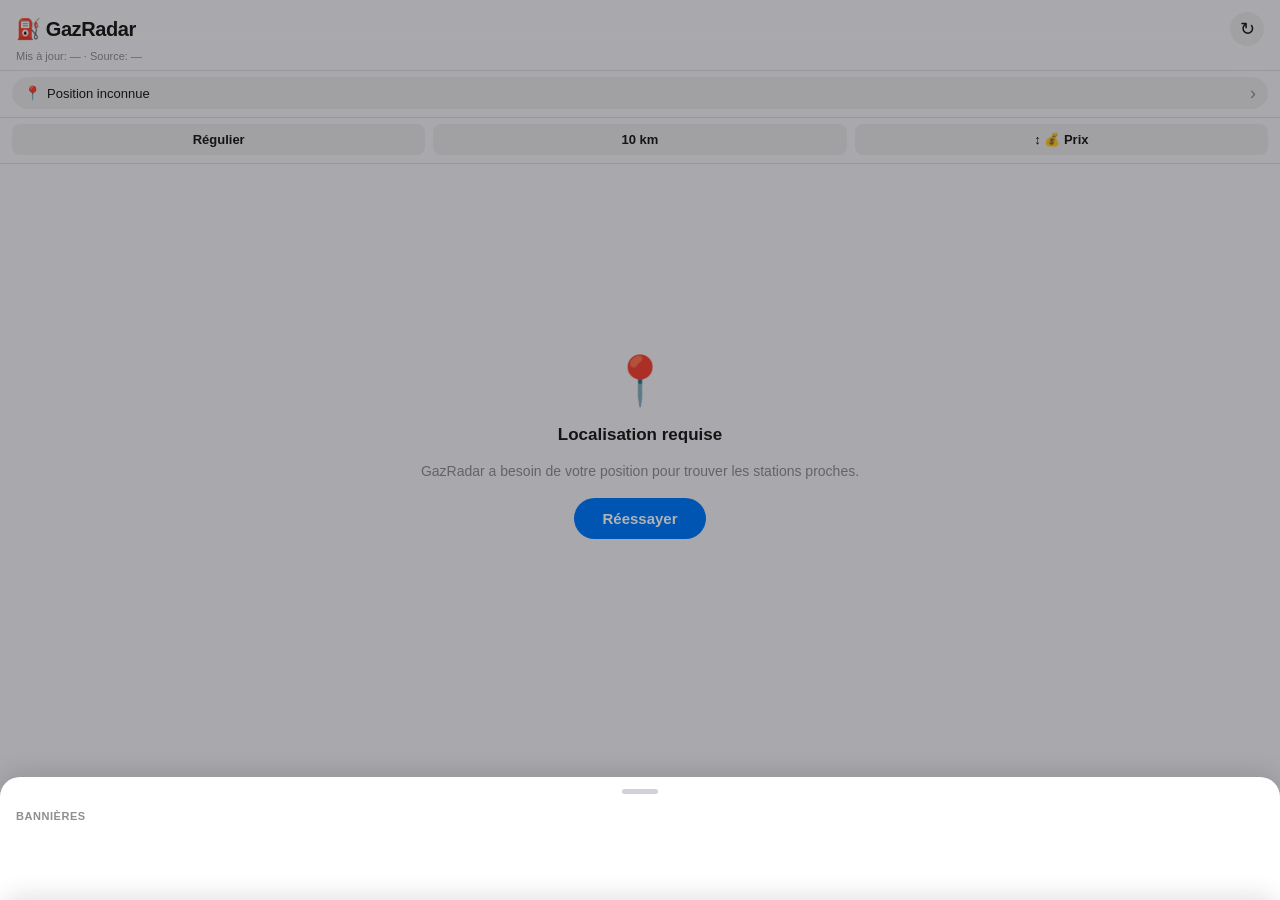
<file: index.html>
<!DOCTYPE html>
<html lang="fr">
<head>
  <meta charset="UTF-8" />
  <meta name="viewport" content="width=device-width, initial-scale=1.0" />
  <meta name="theme-color" content="#F2F2F7" />
  <title>GazRadar</title>
  <link rel="icon" href="data:image/svg+xml,<svg xmlns='http://www.w3.org/2000/svg' viewBox='0 0 100 100'><text y='.9em' font-size='90'>⛽</text></svg>" />
  <link rel="manifest" href="manifest.json" />
  <link rel="stylesheet" href="css/app.css" />
</head>
<body>
  <div id="top-bar">
    <app-header></app-header>
    <location-bar></location-bar>
    <quick-filters></quick-filters>
  </div>
  <main>
    <station-list></station-list>
  </main>
  <filter-sheet></filter-sheet>
  <location-picker></location-picker>
  <script type="module" src="js/main.js"></script>
</body>
</html>
</file>
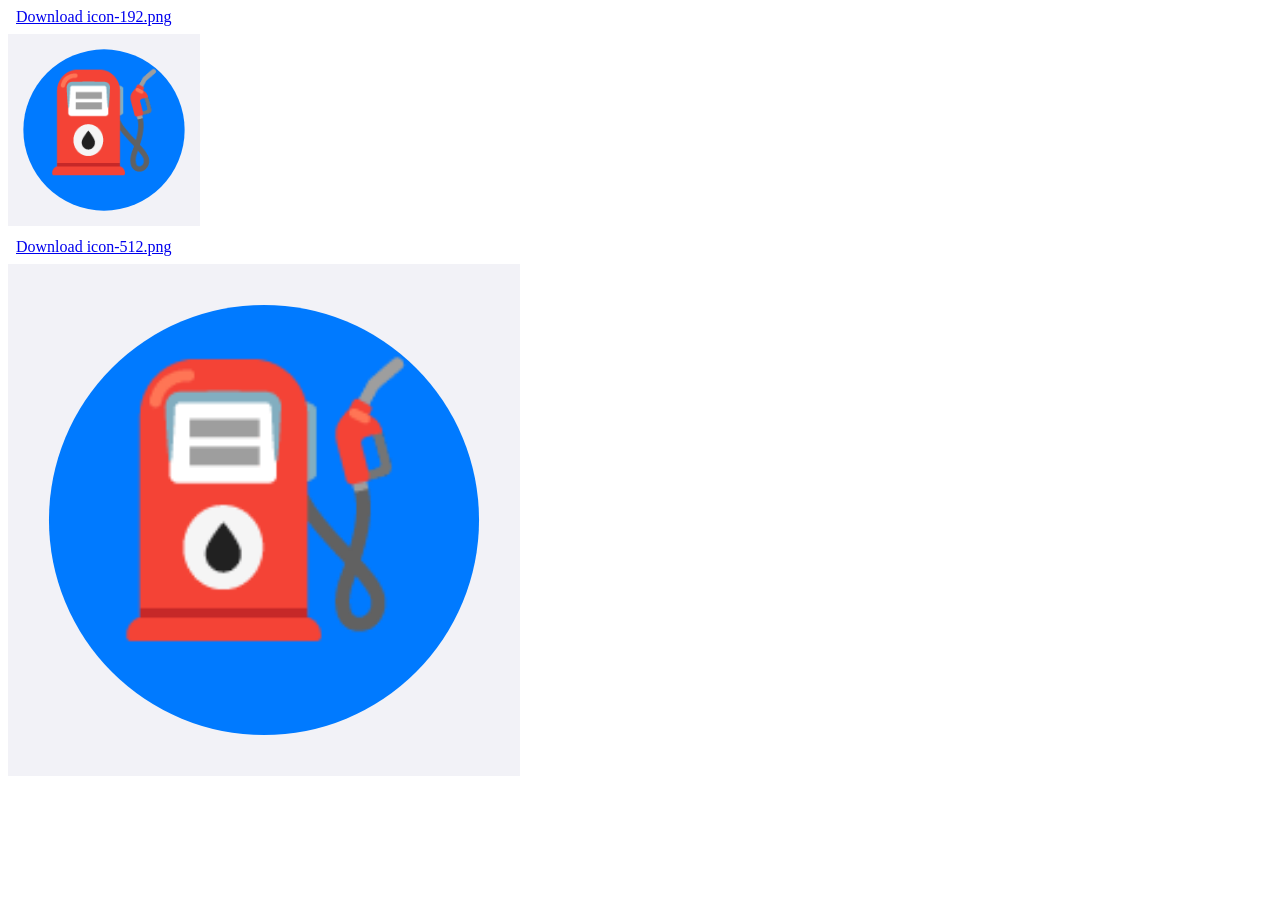
<file: create-icons.html>
<!DOCTYPE html>
<html>
<head><title>Generate Icons</title></head>
<body>
<script>
function drawIcon(size) {
  const canvas = document.createElement('canvas');
  canvas.width = size;
  canvas.height = size;
  const ctx = canvas.getContext('2d');

  ctx.fillStyle = '#F2F2F7';
  ctx.fillRect(0, 0, size, size);

  ctx.fillStyle = '#007AFF';
  ctx.beginPath();
  ctx.arc(size / 2, size / 2, size * 0.42, 0, Math.PI * 2);
  ctx.fill();

  ctx.font = `${size * 0.5}px serif`;
  ctx.textAlign = 'center';
  ctx.textBaseline = 'middle';
  ctx.fillText('⛽', size / 2, size / 2);

  return canvas;
}

[192, 512].forEach(size => {
  const canvas = drawIcon(size);
  const a = document.createElement('a');
  a.download = `icon-${size}.png`;
  a.href = canvas.toDataURL('image/png');
  a.textContent = `Download icon-${size}.png`;
  a.style.display = 'block';
  a.style.margin = '8px';
  document.body.appendChild(a);
  document.body.appendChild(canvas);
});
</script>
</body>
</html>
</file>
<file: css/app.css>
:root {
  --bg: #F2F2F7;
  --surface: #FFFFFF;
  --text-primary: #1C1C1E;
  --text-secondary: #8E8E93;
  --accent: #007AFF;
  --success: #34C759;
  --border: rgba(0, 0, 0, 0.05);
  --shadow: 0 4px 12px rgba(0,0,0,0.05), 0 1px 2px rgba(0,0,0,0.08);
  --radius-card: 16px;
  --radius-pill: 999px;
  --radius-sheet: 20px 20px 0 0;
  --font: -apple-system, BlinkMacSystemFont, "SF Pro Display", "Inter", sans-serif;
}

*, *::before, *::after { box-sizing: border-box; margin: 0; padding: 0; }

html, body {
  height: 100%;
  background: var(--bg);
  font-family: var(--font);
  color: var(--text-primary);
  -webkit-font-smoothing: antialiased;
}

body {
  display: flex;
  flex-direction: column;
  min-height: 100dvh;
}

main {
  flex: 1;
  overflow-y: auto;
  padding: 12px 16px 100px;
}

/* Sticky top area (header + location bar) */
#top-bar {
  position: sticky;
  top: 0;
  z-index: 100;
}

/* App header */
app-header { display: block; }

.app-header {
  background: rgba(242,242,247,0.85);
  backdrop-filter: blur(20px) saturate(180%);
  -webkit-backdrop-filter: blur(20px) saturate(180%);
  border-bottom: 0.5px solid rgba(0,0,0,0.1);
  padding: 12px 16px 8px;
}

.header-row {
  display: flex;
  justify-content: space-between;
  align-items: center;
}

.app-title {
  font-size: 20px;
  font-weight: 700;
  letter-spacing: -0.41px;
  color: var(--text-primary);
}

.header-actions {
  display: flex;
  align-items: center;
  gap: 8px;
}

.offline-badge {
  font-size: 11px;
  font-weight: 700;
  text-transform: uppercase;
  letter-spacing: 0.05em;
  color: #FF9500;
  background: rgba(255,149,0,0.12);
  border-radius: var(--radius-pill);
  padding: 3px 8px;
}

.refresh-btn {
  width: 34px;
  height: 34px;
  background: rgba(0,0,0,0.05);
  border: none;
  border-radius: var(--radius-pill);
  cursor: pointer;
  font-size: 18px;
  display: flex;
  align-items: center;
  justify-content: center;
  color: var(--text-primary);
}

.refresh-btn:disabled { opacity: 0.4; cursor: default; }

.meta-row {
  font-size: 11px;
  font-weight: 500;
  color: var(--text-secondary);
  margin-top: 4px;
}

@keyframes spin { to { transform: rotate(360deg); } }
.spin { display: inline-block; animation: spin 0.8s linear infinite; }

/* Quick filters */
quick-filters { display: block; }

.quick-filters {
  background: rgba(242,242,247,0.92);
  backdrop-filter: blur(20px) saturate(180%);
  -webkit-backdrop-filter: blur(20px) saturate(180%);
  border-bottom: 0.5px solid rgba(0,0,0,0.1);
  padding: 6px 12px 8px;
}

.qf-row {
  display: flex;
  gap: 8px;
}

.qf-chip {
  flex: 1;
  background: rgba(0,0,0,0.05);
  border: 1.5px solid transparent;
  border-radius: 8px;
  padding: 7px 8px;
  font-size: 13px;
  font-weight: 600;
  font-family: var(--font);
  color: var(--text-primary);
  cursor: pointer;
  text-align: center;
  white-space: nowrap;
  overflow: hidden;
  text-overflow: ellipsis;
  transition: all 0.15s;
}

.qf-chip--active {
  background: #EBF4FF;
  border-color: var(--accent);
  color: var(--accent);
}

.qf-distance-panel {
  display: flex;
  align-items: center;
  gap: 12px;
  padding-top: 10px;
}

/* Location bar */
location-bar { display: block; }

.location-bar {
  display: flex;
  align-items: center;
  gap: 4px;
  background: rgba(242,242,247,0.92);
  backdrop-filter: blur(20px) saturate(180%);
  -webkit-backdrop-filter: blur(20px) saturate(180%);
  border-bottom: 0.5px solid rgba(0,0,0,0.1);
  padding: 6px 12px 8px;
}

.location-bar-btn {
  flex: 1;
  display: flex;
  align-items: center;
  gap: 6px;
  background: rgba(0,0,0,0.05);
  border: none;
  border-radius: var(--radius-pill);
  padding: 7px 12px;
  cursor: pointer;
  font-family: var(--font);
  font-size: 13px;
  font-weight: 500;
  color: var(--text-primary);
  text-align: left;
  min-width: 0;
}

.location-bar-icon { flex-shrink: 0; font-size: 14px; }

.location-bar-label {
  flex: 1;
  white-space: nowrap;
  overflow: hidden;
  text-overflow: ellipsis;
}

.location-bar-chevron {
  flex-shrink: 0;
  font-size: 18px;
  color: var(--text-secondary);
  line-height: 1;
}

.location-bar-clear {
  flex-shrink: 0;
  width: 30px;
  height: 30px;
  border-radius: 50%;
  border: none;
  background: rgba(0,0,0,0.08);
  color: var(--text-secondary);
  font-size: 12px;
  cursor: pointer;
  display: flex;
  align-items: center;
  justify-content: center;
}

/* Location picker */
location-picker { display: block; }

.picker-sheet {
  max-height: 80dvh;
}

.picker-header {
  display: flex;
  justify-content: space-between;
  align-items: center;
  margin-bottom: 16px;
}

.picker-title {
  font-size: 17px;
  font-weight: 700;
  letter-spacing: -0.41px;
}

.picker-close-btn {
  width: 30px;
  height: 30px;
  border-radius: 50%;
  border: none;
  background: rgba(0,0,0,0.08);
  color: var(--text-secondary);
  font-size: 14px;
  cursor: pointer;
  display: flex;
  align-items: center;
  justify-content: center;
}

.picker-search-wrap {
  position: relative;
  margin-bottom: 12px;
}

.picker-search-icon {
  position: absolute;
  left: 12px;
  top: 50%;
  transform: translateY(-50%);
  font-size: 15px;
  pointer-events: none;
}

.picker-search-input {
  width: 100%;
  background: var(--bg);
  border: none;
  border-radius: 12px;
  padding: 11px 14px 11px 38px;
  font-size: 15px;
  font-family: var(--font);
  color: var(--text-primary);
  outline: none;
}

.picker-search-input::placeholder { color: var(--text-secondary); }

.picker-my-location-btn {
  width: 100%;
  display: flex;
  align-items: center;
  gap: 8px;
  padding: 12px 16px;
  background: #EBF4FF;
  color: var(--accent);
  border: none;
  border-radius: 999px;
  font-size: 15px;
  font-weight: 600;
  font-family: var(--font);
  cursor: pointer;
  margin-bottom: 8px;
}

.picker-results {
  display: flex;
  flex-direction: column;
  gap: 2px;
  margin-top: 4px;
}

.picker-result-item {
  width: 100%;
  display: flex;
  align-items: flex-start;
  gap: 10px;
  padding: 12px 10px;
  background: none;
  border: none;
  border-radius: 10px;
  font-size: 14px;
  font-family: var(--font);
  color: var(--text-primary);
  text-align: left;
  cursor: pointer;
  line-height: 1.4;
}

.picker-result-item:active { background: var(--bg); }

.picker-result-icon { flex-shrink: 0; font-size: 16px; margin-top: 1px; }

.picker-result-label { flex: 1; }

.picker-status {
  text-align: center;
  padding: 20px 0;
  font-size: 14px;
  color: var(--text-secondary);
}

.picker-status-error { color: #FF3B30; }

/* Station list */
station-list { display: block; }

.station-list {
  display: flex;
  flex-direction: column;
  gap: 10px;
}

/* Results summary */
.summary-card {
  background: var(--surface);
  border-radius: var(--radius-card);
  box-shadow: var(--shadow);
  padding: 12px 16px 10px;
  margin-bottom: 10px;
}

.summary-stats {
  display: flex;
  align-items: center;
  gap: 0;
}

.summary-stat {
  flex: 1;
  display: flex;
  flex-direction: column;
  align-items: center;
  gap: 2px;
}

.summary-stat-val {
  font-size: 17px;
  font-weight: 700;
  letter-spacing: -0.4px;
  font-variant-numeric: tabular-nums;
  color: var(--text-primary);
}

.summary-stat--min { color: var(--success) !important; }
.summary-stat--max { color: #FF3B30 !important; }

.summary-stat-delta {
  font-size: 11px;
  font-weight: 600;
  color: #FF3B30;
  line-height: 1;
}

.summary-stat-label {
  font-size: 10px;
  font-weight: 600;
  text-transform: uppercase;
  letter-spacing: 0.05em;
  color: var(--text-secondary);
}

.summary-stat-divider {
  width: 1px;
  height: 32px;
  background: var(--border);
  flex-shrink: 0;
}

.summary-count {
  text-align: center;
  font-size: 11px;
  font-weight: 500;
  color: var(--text-secondary);
  margin-top: 10px;
  padding-top: 8px;
  border-top: 0.5px solid var(--border);
}

/* Skeleton */
.skeleton {
  background: var(--surface);
  border-radius: var(--radius-card);
  padding: 14px 16px;
  box-shadow: var(--shadow);
}

.skeleton-line {
  background: #E5E5EA;
  border-radius: 6px;
  margin-bottom: 8px;
  animation: shimmer 1.4s ease-in-out infinite;
}

@keyframes shimmer {
  0%, 100% { opacity: 1; }
  50% { opacity: 0.5; }
}

/* Station card */
.station-card {
  background: var(--surface);
  border-radius: var(--radius-card);
  box-shadow: var(--shadow);
  overflow: hidden;
  cursor: pointer;
  transition: transform 0.2s cubic-bezier(0.33,1,0.68,1);
}

.station-card:active { transform: scale(0.97); }

.station-card--best {
  border: 1.5px solid var(--success);
  background: #F0FBF4;
}

.card-collapsed { padding: 14px 16px; text-align: center; }

.card-row-1 {
  display: flex;
  align-items: center;
  gap: 8px;
}

.station-name {
  flex: 1;
  font-size: 13px;
  font-weight: 500;
  color: var(--text-secondary);
  text-align: center;
  white-space: nowrap;
  overflow: hidden;
  text-overflow: ellipsis;
}

.station-distance {
  font-size: 13px;
  font-weight: 500;
  color: var(--text-primary);
  white-space: nowrap;
  flex-shrink: 0;
}

.card-row-2 {
  margin-top: 4px;
}

.brand-pill {
  display: inline-flex;
  align-items: center;
  border-radius: 8px;
  padding: 3px 9px;
  font-size: 11px;
  font-weight: 700;
  text-transform: uppercase;
  letter-spacing: 0.05em;
  white-space: nowrap;
  flex-shrink: 0;
}

.station-address {
  font-size: 15px;
  font-weight: 600;
  color: var(--text-primary);
  white-space: nowrap;
  overflow: hidden;
  text-overflow: ellipsis;
}

.card-row-3 {
  display: flex;
  gap: 8px;
  margin-top: 10px;
  flex-wrap: wrap;
  justify-content: center;
}

.price-chip {
  display: flex;
  flex-direction: column;
  align-items: center;
  background: var(--surface);
  border: 1px solid rgba(0,0,0,0.1);
  border-radius: 8px;
  padding: 6px 10px;
  min-width: 72px;
  font-variant-numeric: tabular-nums;
}

.price-chip.best { border-color: var(--success); }

.price-chip-label {
  font-size: 10px;
  font-weight: 700;
  text-transform: uppercase;
  letter-spacing: 0.05em;
  color: var(--text-secondary);
}

.price-chip-value {
  font-size: 19px;
  font-weight: 700;
  color: var(--text-primary);
  margin-top: 2px;
}

.price-chip.best .price-chip-value { color: var(--success); }

.best-badge {
  font-size: 10px;
  font-weight: 700;
  color: var(--success);
  margin-top: 2px;
}

.price-delta {
  font-size: 10px;
  font-weight: 600;
  color: #FF3B30;
  margin-top: 2px;
}

/* Expanded card */
.card-expanded {
  border-top: 1px solid var(--border);
  padding: 14px 16px;
  display: flex;
  flex-direction: column;
  gap: 12px;
}

.card-expanded { text-align: center; }

.expanded-label {
  font-size: 11px;
  font-weight: 700;
  text-transform: uppercase;
  letter-spacing: 0.05em;
  color: var(--text-secondary);
  margin-bottom: 8px;
}

.all-prices { display: flex; gap: 8px; flex-wrap: wrap; justify-content: center; }

.map-buttons { display: flex; gap: 8px; }

.map-btn {
  flex: 1;
  border: none;
  border-radius: 999px;
  padding: 10px 0;
  font-size: 13px;
  font-weight: 600;
  cursor: pointer;
  display: flex;
  align-items: center;
  justify-content: center;
  gap: 6px;
  font-family: var(--font);
}

.map-btn.gmaps { background: #E8F0FE; color: #1A73E8; text-decoration: none; border: 1.5px solid #1A73E8; }
.map-btn.waze  { background: #FFF3E0; color: #F4811F; text-decoration: none; border: 1.5px solid #F4811F; }

.report-btn {
  display: block;
  text-align: center;
  text-decoration: none;
  font-size: 13px;
  font-weight: 600;
  font-family: var(--font);
  color: var(--text-secondary);
  padding: 8px 0 0;
}

/* Filter sheet */
filter-sheet { display: block; }

.sheet-backdrop {
  position: fixed;
  inset: 0;
  background: rgba(0,0,0,0.3);
  z-index: 200;
  opacity: 0;
  pointer-events: none;
  transition: opacity 0.3s ease;
}

.sheet-backdrop.visible {
  opacity: 1;
  pointer-events: auto;
}

.filter-sheet {
  position: fixed;
  bottom: 0;
  left: 0;
  right: 0;
  z-index: 201;
  background: var(--surface);
  border-radius: var(--radius-sheet);
  padding: 12px 16px 40px;
  box-shadow: 0 -4px 24px rgba(0,0,0,0.12);
  transform: translateY(100%);
  transition: transform 0.35s cubic-bezier(0.32,0.72,0,1);
  max-height: 85dvh;
  overflow-y: auto;
}

.filter-sheet.open { transform: translateY(0); }

.sheet-handle {
  width: 36px;
  height: 5px;
  background: #D1D1D6;
  border-radius: var(--radius-pill);
  margin: 0 auto 16px;
}

.sheet-section { margin-bottom: 28px; }

.sheet-section-header {
  display: flex;
  justify-content: space-between;
  align-items: center;
  margin-bottom: 10px;
}

.sheet-section-title {
  font-size: 11px;
  font-weight: 700;
  text-transform: uppercase;
  letter-spacing: 0.05em;
  color: var(--text-secondary);
  margin-bottom: 12px;
}

/* Bannières: spacing is handled by .sheet-section-header's margin-bottom */
.sheet-section-header .sheet-section-title { margin-bottom: 0; }

.sheet-clear-btn {
  font-size: 13px;
  font-weight: 600;
  color: var(--accent);
  background: none;
  border: none;
  padding: 0;
  cursor: pointer;
  font-family: var(--font);
}

.brand-grid {
  display: grid;
  grid-template-columns: repeat(3, 1fr);
  gap: 8px;
}

.brand-filter-pill {
  border: none;
  border-radius: 8px;
  padding: 8px 4px;
  font-size: 11px;
  font-weight: 700;
  cursor: pointer;
  text-align: center;
  font-family: var(--font);
  outline: 2px solid transparent;
  outline-offset: 2px;
  transition: outline-color 0.15s;
  white-space: nowrap;
  overflow: hidden;
  text-overflow: ellipsis;
}

.brand-filter-pill.selected { outline-color: var(--accent); }

.brand-filter-pill.brand-unknown {
  font-style: italic;
  opacity: 0.6;
}

.gas-type-row { display: flex; gap: 8px; }

.gas-pill {
  flex: 1;
  border-radius: 8px;
  padding: 11px 8px;
  font-size: 14px;
  font-weight: 600;
  text-align: center;
  background: var(--bg);
  color: var(--text-primary);
  cursor: pointer;
  border: 1.5px solid transparent;
  transition: all 0.15s;
  font-family: var(--font);
}

.gas-pill.selected {
  background: #EBF4FF;
  color: var(--accent);
  border-color: var(--accent);
}

.distance-row {
  display: flex;
  align-items: center;
  gap: 12px;
}

.distance-val {
  color: var(--accent);
  font-size: 15px;
  font-weight: 700;
  white-space: nowrap;
  flex-shrink: 0;
}

.distance-slider {
  flex: 1;
  -webkit-appearance: none;
  appearance: none;
  height: 4px;
  border-radius: var(--radius-pill);
  background: #EBF4FF;
  outline: none;
  cursor: pointer;
}

.distance-slider::-webkit-slider-thumb {
  -webkit-appearance: none;
  width: 22px;
  height: 22px;
  border-radius: 50%;
  background: var(--accent);
  box-shadow: 0 2px 8px rgba(0,122,255,0.35);
  cursor: pointer;
}

.distance-slider::-moz-range-thumb {
  width: 22px;
  height: 22px;
  border-radius: 50%;
  background: var(--accent);
  box-shadow: 0 2px 8px rgba(0,122,255,0.35);
  cursor: pointer;
  border: none;
}

.segmented-control {
  display: flex;
  background: #E5E5EA;
  border-radius: 10px;
  padding: 3px;
  gap: 2px;
}

.seg-option {
  flex: 1;
  text-align: center;
  padding: 7px 0;
  font-size: 13px;
  font-weight: 600;
  border-radius: 8px;
  color: var(--text-secondary);
  cursor: pointer;
  border: none;
  background: transparent;
  transition: all 0.2s;
  font-family: var(--font);
}

.seg-option.active {
  background: white;
  color: var(--text-primary);
  box-shadow: 0 1px 4px rgba(0,0,0,0.12);
}

/* Filter FAB */
.filter-fab {
  position: fixed;
  bottom: 24px;
  right: 20px;
  z-index: 150;
  background: var(--accent);
  color: white;
  border: none;
  border-radius: var(--radius-pill);
  padding: 12px 20px;
  font-size: 15px;
  font-weight: 600;
  font-family: var(--font);
  cursor: pointer;
  box-shadow: 0 4px 16px rgba(0,122,255,0.4);
  display: flex;
  align-items: center;
  gap: 6px;
}

/* Empty state */
.empty-state {
  text-align: center;
  padding: 60px 32px;
  display: flex;
  flex-direction: column;
  align-items: center;
  gap: 12px;
}

.empty-icon { font-size: 48px; }
.empty-title { font-size: 17px; font-weight: 700; color: var(--text-primary); }
.empty-sub { font-size: 14px; color: var(--text-secondary); line-height: 1.5; }
.empty-hint {
  font-size: 13px;
  color: var(--text-secondary);
  background: var(--bg);
  border-radius: 10px;
  padding: 10px 14px;
}

.clear-btn {
  background: var(--accent);
  color: white;
  border: none;
  border-radius: 999px;
  padding: 12px 24px;
  font-size: 15px;
  font-weight: 600;
  cursor: pointer;
  margin-top: 4px;
  font-family: var(--font);
}

/* Geolocation pending */
.location-pending {
  display: flex;
  flex-direction: column;
  align-items: center;
  justify-content: center;
  min-height: 60dvh;
  text-align: center;
  padding: 32px;
  gap: 16px;
}

.location-pending-spinner {
  width: 40px;
  height: 40px;
  border: 3px solid #E5E5EA;
  border-top-color: var(--accent);
  border-radius: 50%;
  animation: spin 0.8s linear infinite;
}

/* Geolocation denied */
.location-denied {
  display: flex;
  flex-direction: column;
  align-items: center;
  justify-content: center;
  min-height: 60dvh;
  text-align: center;
  padding: 32px;
  gap: 16px;
}

.retry-btn {
  background: var(--accent);
  color: white;
  border: none;
  border-radius: 999px;
  padding: 12px 28px;
  font-size: 15px;
  font-weight: 600;
  cursor: pointer;
  font-family: var(--font);
}
</file>
